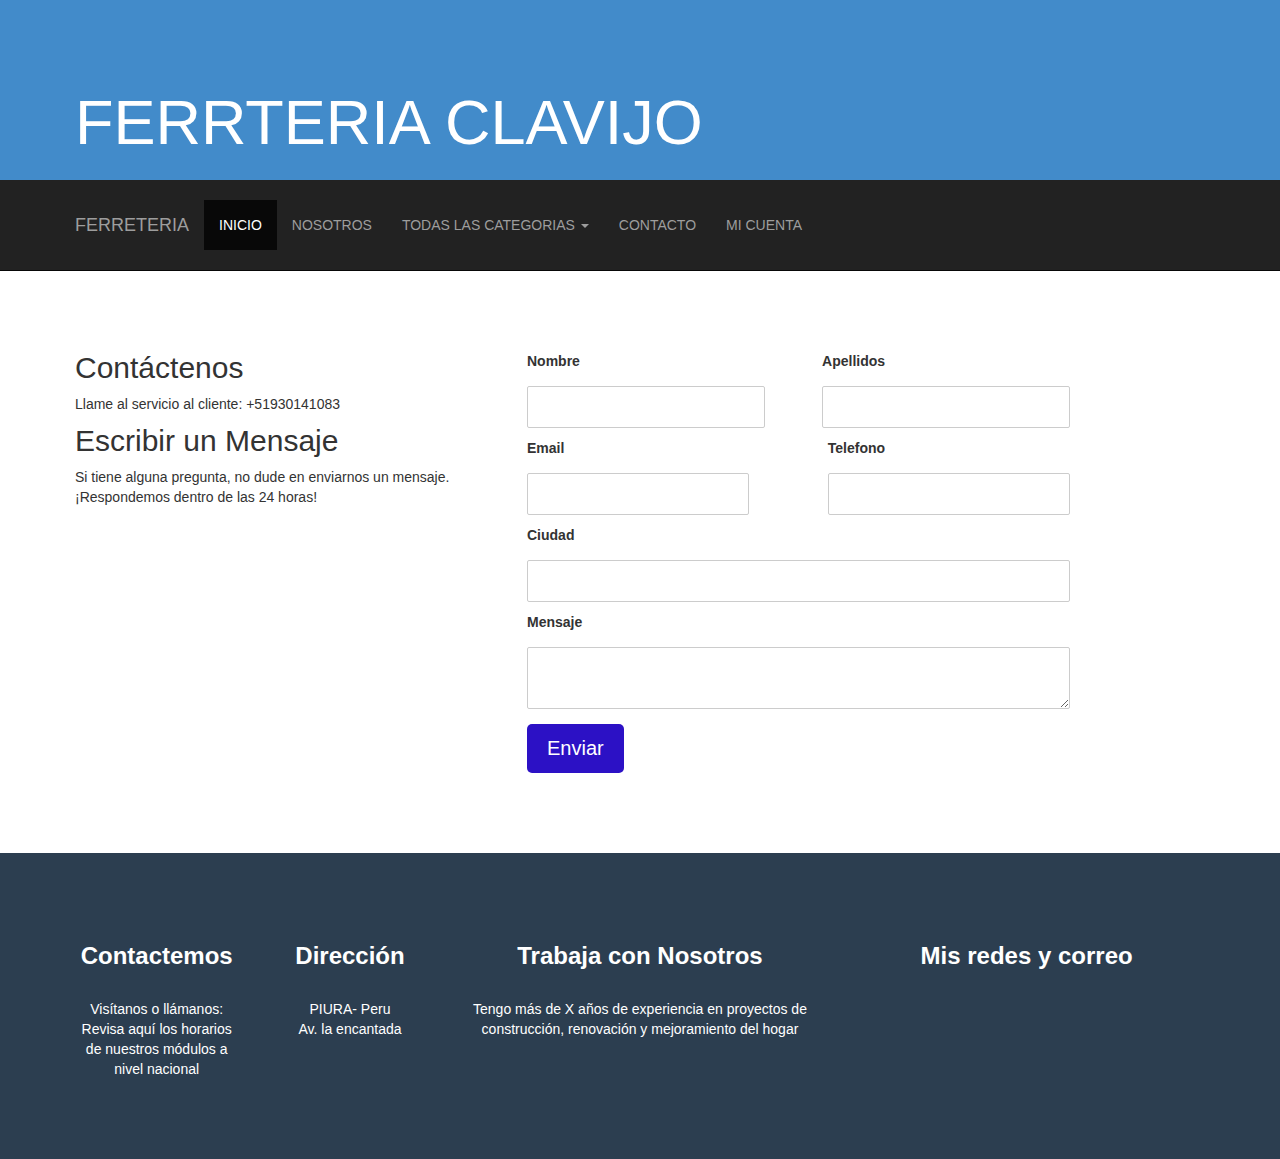
<file: contacto.html>
<!DOCTYPE html>
<html lang="es">
<head>
	<meta charset="utf-8">
  <meta name="viewport" content="width=device-width, initial-scale=1.0">
	<title>Menú de Opciones</title>

	<link rel="stylesheet" type="text/css" href="css/bootstrap.min.css">
	<link rel="stylesheet" type="text/css" href="css/estilo9.css">
	<link rel="stylesheet" type="text/css" href="css/estilo08.css">
  <link rel="stylesheet" href="css/estiloform.css">
	<script type="text/javascript" src="js/jquery-3.1.1.min.js"></script>
	<script type="text/javascript" src="js/bootstrap.min.js"></script>
</head>
<body>
<header>
	<section class="jumbotron">
		<div class="container">
			<h1> FERRTERIA CLAVIJO</h1>
		<p></p>	
		</div>
		
	
	</section>
	<nav class="navbar navbar-inverse 
	navbar-static-top" role="navigation">
		<div class="container">
			 <div class="navbar-header">
			 	<button type="button" class="
			 	navbar-toggle collapsed" 
			 	data-toggle="collapse" 
			 	data-target="#navegacion-sw">
			 		<span class="sr-only">Desplegar/Ocultar-Menú</span>
			 		<span class="icon-bar"></span>
			 		<span class="icon-bar"></span>
			 		<span class="icon-bar"></span>
			 	</button>
				<a href="index.html"class="navbar-brand">FERRETERIA</a>
			 </div>
			 <!--Menu-->
			 <div class="collapse navbar-collapse" id="navegacion-sw">
			    <ul class="nav navbar-nav">
			  	<li class="active"><a href="#">INICIO</a></li>
				  <li class=""><a href="introduccion.html">NOSOTROS</a></li> 
			  	
			  	 
				  <li class="dropdown">
					<a href="#" class="dropdown-toggle" data-toggle="dropdown" role="button">TODAS LAS CATEGORIAS <span class="caret"></span></a>
					<ul class="dropdown-menu" role="menu">
						<li><a href="aditivos.php" target="principal">ADITIVOS</a></li>
			  	 		<li class="divider"></li>
			  	 		<li><a href="baño.php">BAÑO</a></li>
			  	 		<li class="divider"></li>
			  	 		<li><a href="construccion.php">CONSTRUCCION</a></li>
			  	 		
					</ul>
				</li>
				<li><a href="contacto.html">CONTACTO</a></li>
				
				<li><a href="login.php">MI CUENTA</a></li>
			  </ul>
			 
			 </div>
		</div>
	</nav>
</header>

<div class="container">
  <br> 
  <div id="myCarousel" class="carousel slide" data-ride="carousel">
    <!-- Indicadores -->
    <ol class="carousel-indicators">
      <li data-target="#myCarousel" data-slide-to="0" class="active"></li>
      <li data-target="#myCarousel" data-slide-to="1"></li>
      <li data-target="#myCarousel" data-slide-to="2"></li>
    </ol>
   
  </div>
</div>

<div class="container">
  <div class="contact-info">
    <h2>Contáctenos</h2>
    <p>Llame al servicio al cliente: +51930141083</p>
    <h2>Escribir un Mensaje</h2>
    <p>Si tiene alguna pregunta, no dude en enviarnos un mensaje. ¡Respondemos dentro de las 24 horas!</p>
  </div>
  <div class="contact-form">
      <form action="#" method="post">
          <div class="name-fields">
              <div>
                <label for="nombre">Nombre</label>
                <input type="email" id="email" name="email" required>
              </div>
              <div>
                  <label for="nombre">Apellidos</label>
                  <input type="email" id="email" name="email" required>
                </div>
            </div>
        <div class="name-fields">
          <div>
            <label for="nombre">Email</label>
            <input type="email" id="email" name="email" required>
          </div>
          <div>
              <label for="nombre">Telefono</label>
              <input type="email" id="email" name="email" required>
            </div>
        </div>
        <label for="ciudad">Ciudad</label>
        <input type="text" id="ciudad" name="ciudad">
        <label for="mensaje">Mensaje</label>
        <textarea id="mensaje" name="mensaje" required></textarea>
  
		<button class="cajabutton" style="font-size: 20px; padding: 10px 20px;">Enviar</button>
      </form>
    </div>
  </div>
</div>
</section>
<br>
<section class="main">
	<div class="container">
  
<!--otro jumbotron-->

<!--otra fila-->

</section>
<footer>
	<footer class="text-center footer-style">
    <div class="container">
        <div class="row">
			<div class="col-md-2 footer-col">
                <h3>Contactemos</h3>
                <p>
					Visítanos o llámanos:<br />
                    Revisa aquí los horarios de nuestros módulos a nivel nacional
                </p>
            </div>
            <div class="col-md-2 footer-col">
                <h3>Dirección</h3>
                <p>
                    PIURA- Peru <br />
                    Av. la encantada
                </p>
            </div>
            
            <div class="col-md-4 footer-col">
                <h3>Trabaja con Nosotros</h3>
                <p>Tengo más de X años de experiencia en proyectos de construcción, renovación y mejoramiento del hogar</p>
            </div>
			<div class="col-md-4 footer-col">
                <h3>Mis redes y correo</h3>
				
              
            </div>
        </div>
    </div>
</footer>

</body>

</html>
</file>
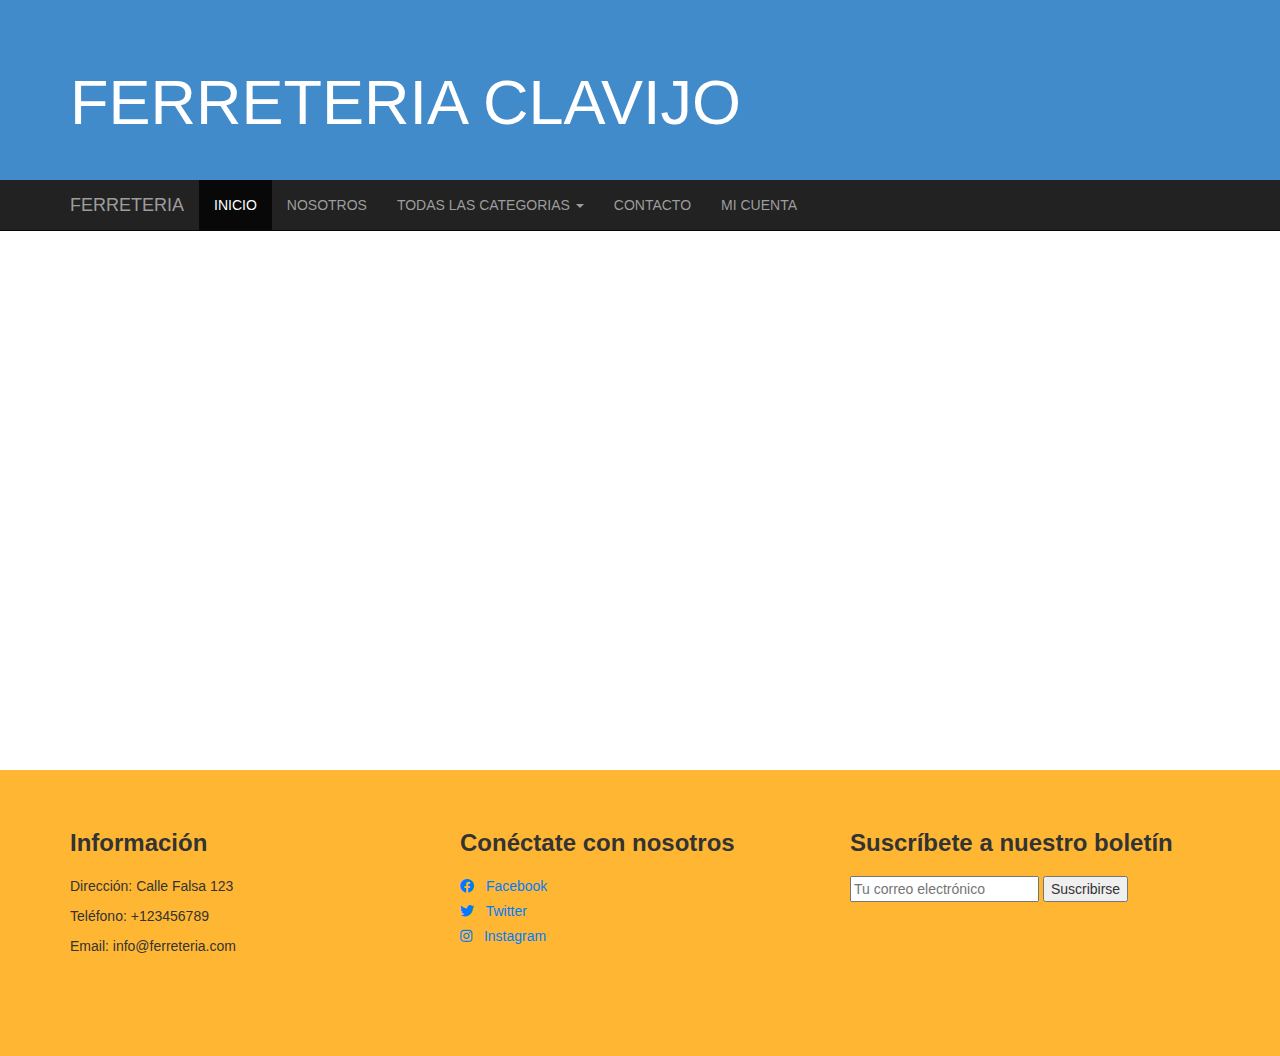
<file: introduccion.html>
<!DOCTYPE html>
<html lang="es">
<head>
    <meta charset="UTF-8">
    <meta name="viewport" content="width=device-width, initial-scale=1.0">
    <title>Gestión de Categorías</title>

    <!-- Bootstrap CSS -->
    <link rel="stylesheet" href="css/bootstrap.min.css">
    <link rel="stylesheet" href="css/estiloadi.css">
    <link rel="stylesheet" type="text/css" href="css/estilo9.css">
    <link rel="stylesheet" type="text/css" href="css/estilo08.css">
    
    <!-- Font Awesome for social icons -->
    <link rel="stylesheet" href="https://cdnjs.cloudflare.com/ajax/libs/font-awesome/5.15.4/css/all.min.css">

    <!-- jQuery and Bootstrap JS -->
    <script src="js/jquery-3.1.1.min.js"></script>
    <script src="js/bootstrap.min.js"></script>

    <style>
        h4 {
            background-color: rgba(255, 165, 0, 0.8);
            border: 2px solid black;
            border-radius: 10px;
            padding: 10px;
            text-align: center;
            margin-top: 20px;
        }
        .footer-style {
            background-color: rgba(255, 165, 0, 0.8);
            padding: 40px 0;
            color: #333;
        }
        .footer-col h3 {
            font-weight: bold;
            margin-bottom: 20px;
        }
        .footer-col p {
            margin-bottom: 10px;
        }
        .social-icon {
            color: #007bff; 
            text-decoration: none; 
        }
        .social-icon:hover {
            text-decoration: underline;
        }
        .footer-col a {
            display: block; 
            margin-bottom: 5px; 
        }
        .social-icon i {
            margin-right: 8px; 
        }
        .category-card {
            background: #f8f9fa;
            border-radius: 10px;
            padding: 10px;
            text-align: center;
            box-shadow: 0 4px 8px rgba(0,0,0,0.2);
            transition: transform 0.2s; /* Animation */
        }
        .category-card:hover {
            transform: scale(1.05); /* Zoom effect on hover */
        }
        @media (max-width: 768px) {
            .footer-col {
                margin-bottom: 20px; 
            }
        }
        .info-section {
            padding: 20px;
            background-color: rgba(240, 240, 240, 0.9);
            border-radius: 10px;
            margin: 20px 0;
            opacity: 0; /* Initially hidden for animation */
            transform: translateY(20px); /* Start position for animation */
            animation: fadeInUp 0.6s forwards; /* Animation */
        }

        @keyframes fadeInUp {
            to {
                opacity: 1; /* Fade in */
                transform: translateY(0); /* Move to original position */
            }
        }
    </style>
</head>
<body>
<header>
    <section class="jumbotron">
        <div class="container">
            <h1>FERRETERIA CLAVIJO</h1>
        </div>
    </section>
    <nav class="navbar navbar-inverse navbar-static-top" role="navigation">
        <div class="container">
            <div class="navbar-header">
                <button type="button" class="navbar-toggle collapsed" data-toggle="collapse" data-target="#navegacion-sw">
                    <span class="sr-only">Desplegar/Ocultar-Menú</span>
                    <span class="icon-bar"></span>
                    <span class="icon-bar"></span>
                    <span class="icon-bar"></span>
                </button>
                <a href="index.html" class="navbar-brand">FERRETERIA</a>
            </div>
            <div class="collapse navbar-collapse" id="navegacion-sw">
                <ul class="nav navbar-nav">
                    <li class="active"><a href="#">INICIO</a></li>
                    <li><a href="introduccion.html">NOSOTROS</a></li>
                    <li class="dropdown">
                        <a href="#" class="dropdown-toggle" data-toggle="dropdown" role="button">TODAS LAS CATEGORIAS <span class="caret"></span></a>
                        <ul class="dropdown-menu" role="menu" id="listaCategorias">
                            <li><a href="aditivos.php">ADITIVOS</a></li>
                            <li class="divider"></li>
                            <li><a href="baño.php">BAÑO</a></li>
                            <li class="divider"></li>
                            <li><a href="construccion.php">CONSTRUCCION</a></li>
                            <li class="divider"></li>
                        </ul>
                    </li>
                    <li><a href="contacto.html">CONTACTO</a></li>
                    <li><a href="login.php">MI CUENTA</a></li>
                </ul>
            </div>
        </div>
    </nav>
</header>

<div class="container">
    <div class="info-section">
        <h2>Introducción</h2>
        <p>Bienvenido a Ferretería Clavijo, donde ofrecemos una amplia gama de herramientas y materiales de construcción para satisfacer todas tus necesidades. Nuestro compromiso es brindar calidad y servicio excepcional a nuestros clientes.</p>
    </div>

    <div class="info-section">
        <h2>Misión</h2>
        <p>Nuestra misión es ser la ferretería líder en la región, proporcionando productos de alta calidad a precios competitivos y un servicio al cliente excepcional. Buscamos construir relaciones duraderas con nuestros clientes basadas en la confianza y la satisfacción.</p>
    </div>

    <div class="info-section">
        <h2>Visión</h2>
        <p>Aspiramos a ser reconocidos como la ferretería más confiable y accesible, expandiendo nuestra presencia en el mercado y adaptándonos a las necesidades cambiantes de nuestros clientes.</p>
    </div>
</div>

<footer class="footer-style">
    <div class="container">
        <div class="row">
            <div class="col-md-4 footer-col">
                <h3>Información</h3>
                <p>Dirección: Calle Falsa 123</p>
                <p>Teléfono: +123456789</p>
                <p>Email: info@ferreteria.com</p>
            </div>
            <div class="col-md-4 footer-col">
                <h3>Conéctate con nosotros</h3>
                <a href="#" class="social-icon"><i class="fab fa-facebook"></i> Facebook</a>
                <a href="#" class="social-icon"><i class="fab fa-twitter"></i> Twitter</a>
                <a href="#" class="social-icon"><i class="fab fa-instagram"></i> Instagram</a>
            </div>
            <div class="col-md-4 footer-col">
                <h3>Suscríbete a nuestro boletín</h3>
                <form>
                    <input type="email" placeholder="Tu correo electrónico" required>
                    <button type="submit">Suscribirse</button>
                </form>
            </div>
        </div>
    </div>
</footer>

<script>
    function agregarCategoria(event) {
        event.preventDefault();
        const categoria = document.getElementById("categoriaInput").value;
        // Aquí podrías hacer una solicitud AJAX para enviar la categoría al servidor.
        console.log("Categoría agregada:", categoria);
        alert("Categoría agregada: " + categoria);
        $('#agregarCategoriaModal').modal('hide'); // Cierra el modal
    }
</script>
</body>
</html>
</file>
<file: css/estilo9.css>
.navbar
{
	margin-bottom: 0;

}
.jumbotron
{
	background-color: #428bca;
	color: #fff;
	padding-bottom: 20px 0;}
</file>
<file: css/estilo08.css>
.navbar
{
	margin-bottom: 0;
}

.jumbotron
{
	background-color:#428bca;
	color: #fff;
	padding-bottom: 20px 0;
	height: 180px;
	margin-bottom: 0; 
}



.footer-style {
    padding-top: 50px;
    background-color: #2C3E50;
}
footer {
  color: white;
}
footer h3 {
  margin-bottom: 30px;
    font-weight: 800;
}
footer .footer-above {
  padding-top: 50px;
  background-color: #2C3E50;
}
footer .footer-col {
  margin-bottom: 50px;
}
footer .footer-below {
  padding: 25px 0;
  background-color: #233140;
}
img
{
	width: 200px;
	height:200px; 
}
</file>
<file: css/estiloform.css>
.container {
    display: flex;
    padding: 20px;
  }
  .contact-info {
    flex-basis: 40%;
  }
  .contact-form {
    flex-basis: 50%;
  }
  h2 {
    margin-top: 0;
  }
  input[type="text"], input[type="email"], textarea {
    width: calc(100% - 22px);
    padding: 10px;
    margin: 10px 0;
    border: 1px solid #ccc;
    border-radius: 2px;
    
  }
  .name-fields {
    display: flex;
    justify-content: space-between;
  }
  .name-fields input[type="text"] {
    width: calc(50% - 11px);
  }
  

  .cajabutton{
           
    color: white;
    background: rgb(44, 17, 197);
    transition: background 1s ease;
    border: none;
    border-radius: 5px;
}
.cajabutton:hover{
    background:rgb(14, 135, 234); 
}
</file>
<file: css/estiloadi.css>
.contenedor3
{
    display: flex;
}
.main .container {
    margin-top: 20px; /* Puedes ajustar el valor según sea necesario */
    margin-bottom: 20px; /* Puedes ajustar el valor según sea necesario */
}

.escalar
{
    width: 250px;
    height: 200px;
    background-color: #f0f0f0;
    margin: 10px; 
    transition: transform 0.5s ease;
}

.escalar:hover
{
    transform:scale(1.2); 
}
</file>
